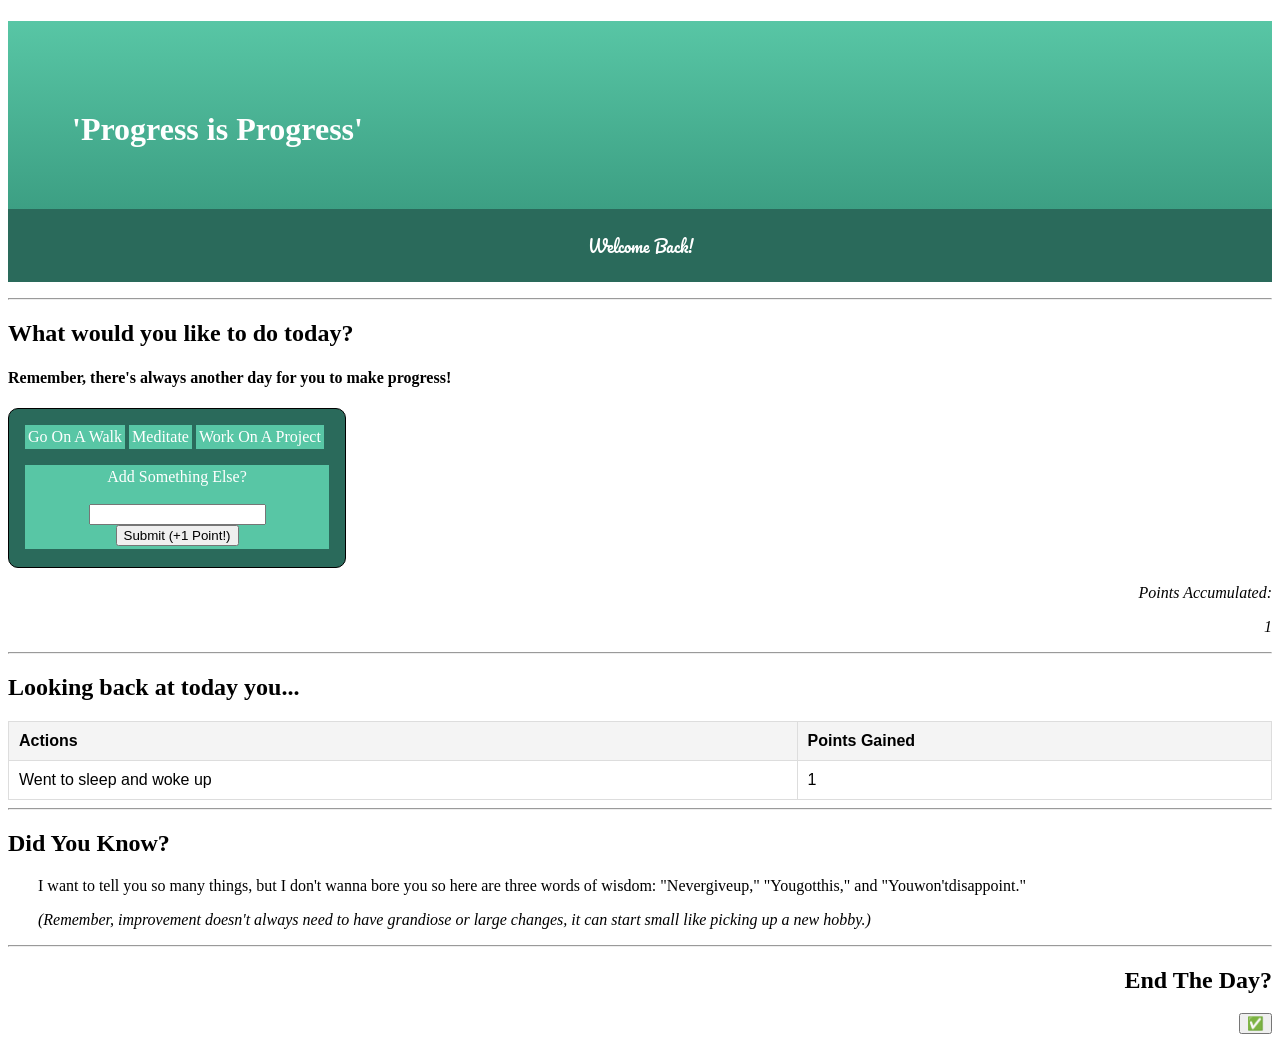
<file: index.html/index.html>
<!DOCTYPE html>
<html>

<head>
    <link href="https://fonts.googleapis.com/css2?family=Pacifico&display=swap" rel="stylesheet">
    <link rel="stylesheet" type="text/css" href="style.css" />
    <script src="./script.js" defer></script>
    <!--Quick message from the team: The AI changed absoulutely nothing. All it helped with was getting that pacifico font. Thank you.-->
</head>

<body>
    <h1 class="banner">'Progress is Progress'</h1>
    <p class="under-banner">Welcome Back!</p>
    <hr>
    <div>
        <h2>What would you like to do today?</h2>
        <h4>Remember, there's always another day for you to make progress!</h4>
        <div class="choice-section">
        <!--Choices Here-->
            <p class="choice" id="one">Go On A Walk</p>
            <p class="choice" id="two">Meditate</p>
            <p class="choice" id="three">Work On A Project</p>
            <br/>
            <form class="choice">
                <label>Add Something Else?</label>
                <br/>
                <br/>
                <input type="text" id="answer"/>
                <input type="button" value="Submit (+1 Point!)" id="submitOwn"/>
            </form>
        </div>
        <div class="points-section">
            <p>Points Accumulated:</p>
            <p id="healthPoints">1</p>
        </div>
    </div>
    <hr>
    <h2>Looking back at today you...</h2>
    <table id="actionList">
        <tr>
            <th>Actions</th>
            <th>Points Gained</th>
        </tr>
        <tr>
            <td>Went to sleep and woke up</td>
            <td>1</td>
        </tr>
    </table>
    <hr>
    <div>
        <h2>Did You Know?</h2>
        <ul id="factGraphList" style="display:none;">
            <li>Even just givng yourself a bit more rest, or letting yourself do some sightseeing around your town could be a stepping stone for your mental health's improvement.</li>
            <li>I want to tell you so many things, but I don't wanna bore you so here are three words of wisdom: <b>"Nevergiveup,"</b> <b>"Yougotthis,"</b> and <b>"Youwon'tdisappoint."</b></li>
            <li>'Get Well Soon!', this very website, was made by a small team of academic students. Even if they were late, they still perservered! Progress won't ever stop until you stop trying.</li>
            <li>Humor is a real mood booster! You, and everyone else, deserve at least a million laughs and smiles before they go.</li>
        </ul>
        <span style="text-indent: 30px;">
            <p id="result"></p>
            <p style="font-style: italic;">(Remember, improvement doesn't always need to have grandiose or large changes, it can start small like picking up a new hobby.)</p>
        </span>
    </div>
    <hr>
    <div class="end-day-section">
        <h2>End The Day?</h2>
        <button onclick="endDayF(); window.location.href='rest.html';">✅</button>
    </div>
</body>

</html>
</file>
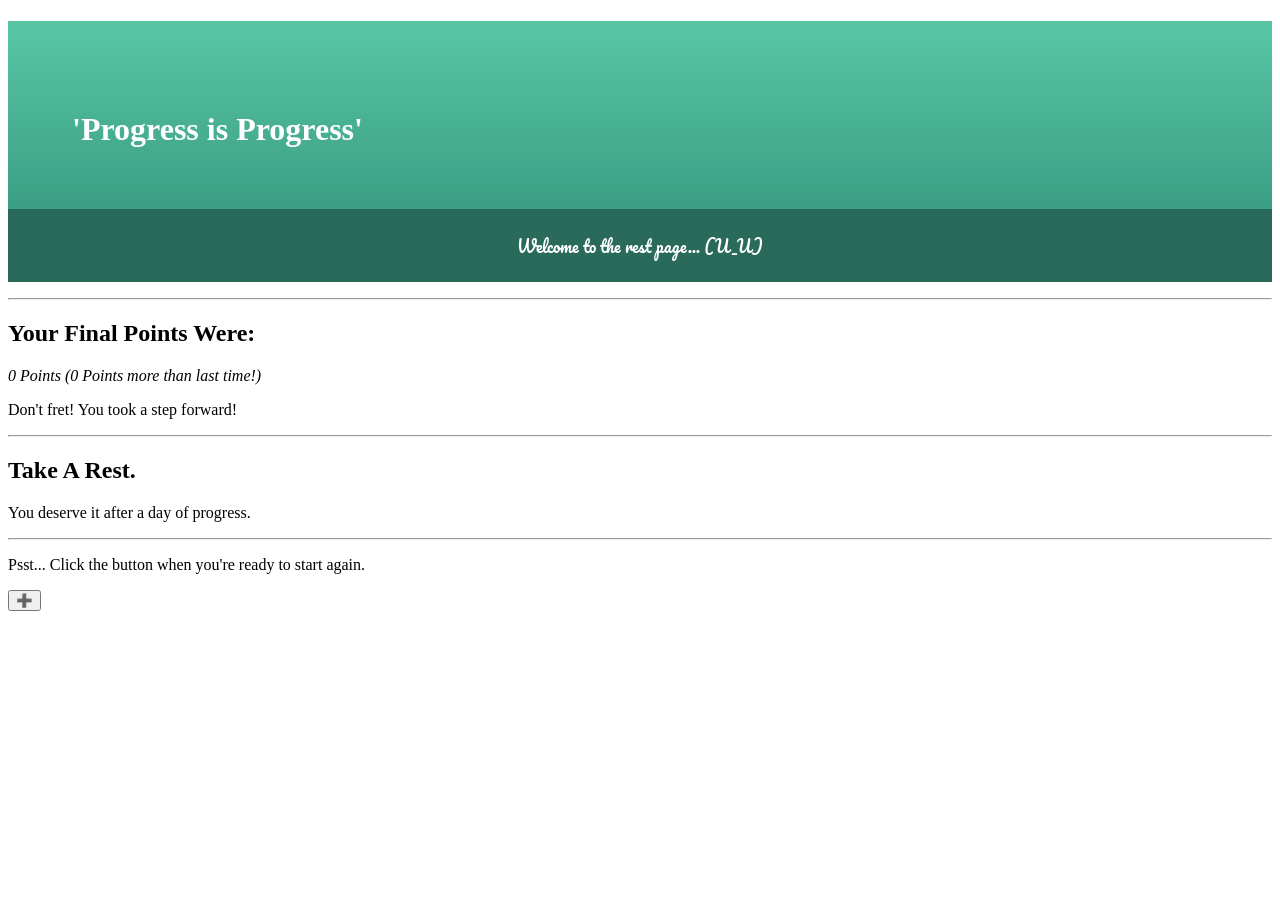
<file: index.html/rest.html>
<!DOCTYPE html>
<html>

    <head>
        <title>Rest-Site</title>
        <link href="https://fonts.googleapis.com/css2?family=Pacifico&display=swap" rel="stylesheet">
        <link rel="stylesheet" type="text/css" href="style.css" />
        <!--Quick message from the team: The AI changed absoulutely nothing. All it helped with was getting that pacifico font. Thank you.-->
    </head>
    <body>
        <h1 class="banner">'Progress is Progress'</h1>
        <p class="under-banner">Welcome to the rest page... (U_U)</p>
        <hr>
        <div>
            <h2>Your Final Points Were:</h2>
            <p style="font-style: italic;" id="endDayV"></p>
            <p id="extraComment"></p>

            <script>
            const finalPoints = Number(localStorage.getItem('finalHealthP'));
            const prevPoints = Number(localStorage.getItem('prevHealthP'));
            document.getElementById("endDayV").textContent = finalPoints + " Points (" + Number(finalPoints - prevPoints) + " Points more than last time!)";
                if (finalPoints <= 1.25) {
                    document.getElementById("extraComment").textContent = "Don't fret! You took a step forward!"
                } else if (finalPoints <= 1.75) {
                    document.getElementById("extraComment").textContent = "That's the spirit, pal!"
                } else if (finalPoints >= 2) {
                    document.getElementById("extraComment").textContent = "Ooh~ You made progress with your own suggestion! Extra cool."
                }
            </script>
            
            <hr>
            <h2>Take A Rest.</h2>
            <p>You deserve it after a day of progress.</p>
            <hr>
            <p>Psst... Click the button when you're ready to start again.</p>
            <button onclick="newDay(); window.location.href='index.html';">➕</button>
            <script>
                function newDay() {
                    localStorage.setItem('prevHealthP', localStorage.getItem('finalHealthP'));
                    localStorage.removeItem('finalHealthP');
                    window.location.href= 'index.html';
                }
            </script>
            <br/>
            <span style='display: none;'>
                <p>Or... click here to test your progress, adventurer:</p>
                <script>
                    function testStrength(x) {
                        const statList = document.getElementById("statButton")
                        const str = "Strength: " + Math.ceil(Math.random() * x * 10);
                        const def = "Defense: " + Math.ceil(Math.random() * x * 10);
                        const spd = "Speed: " + Math.ceil(Math.random() * x * 10);
                        const rolledStat1 = document.createElement("p");
                        rolledStat1.textContent = str;
                        const rolledStat2 = document.createElement("p");
                        rolledStat2.textContent = def;
                        const rolledStat3 = document.createElement("p");
                        rolledStat3.textContent = spd;
                        statList.parentNode.replaceChild(rolledStat1, statList);
                        rolledStat1.appendChild(rolledStat2);
                        rolledStat1.appendChild(rolledStat3);
                    }
                </script>
                <button onclick="testStrength(JSON.parse(localStorage.getItem('finalHealthP')))" id="statButton">???</button>
            </span>
        </div>
    </body>

</html>
</file>
<file: index.html/style.css>
.banner {
    background: linear-gradient(to bottom, #58C6A5, #38997E);
    padding: 10vh 0vh 10vh 5vw;
    color: #ffffff;
    margin-bottom: -5vh;
}

.under-banner {
    background-color: #2A6A5B;
    color: white;
    text-align: center;
    padding: 2.5vh 0vh 2.5vh 0vh;
    font-family: Pacifico, cursive;
    position: sticky;
    top: 0px;
}

.choice-section {
    padding: 0vh 1.25vw 2vh 1.25vw;
    border: 1px solid #000000;
    border-radius: 10px;
    margin-right: 20%;
    background: #2A6A5B;
    background-clip: border-box;
    display: inline-block;
}

.choice {
    background: #58C6A5;
    display: inline-block;
    text-align: center;
    padding: 1% 1% 1% 1%;
    color: #ffffff;
    cursor: pointer;
    transition: all 0.3s ease;
}

.choice:hover {
    background: #3CB490;
}

.points-section {
    text-align: right;
    font-style: italic;
}

table {
width: 100%;
border-collapse: collapse;
font-family: Arial, sans-serif;
}
th, td {
border: 1px solid #ddd;
padding: 10px;
text-align: left;
}
th {
background-color: #f4f4f4;
}

.end-day-section {
    text-align: right;
}

.confirm-end {
    cursor: pointer;
    transition: all 0.3s ease;
    display: inline-block;
}

.confirm-end:hover {
    background: #f4f4f4;
}

a {
    text-decoration: none;
    color: inherit;
}
</file>
